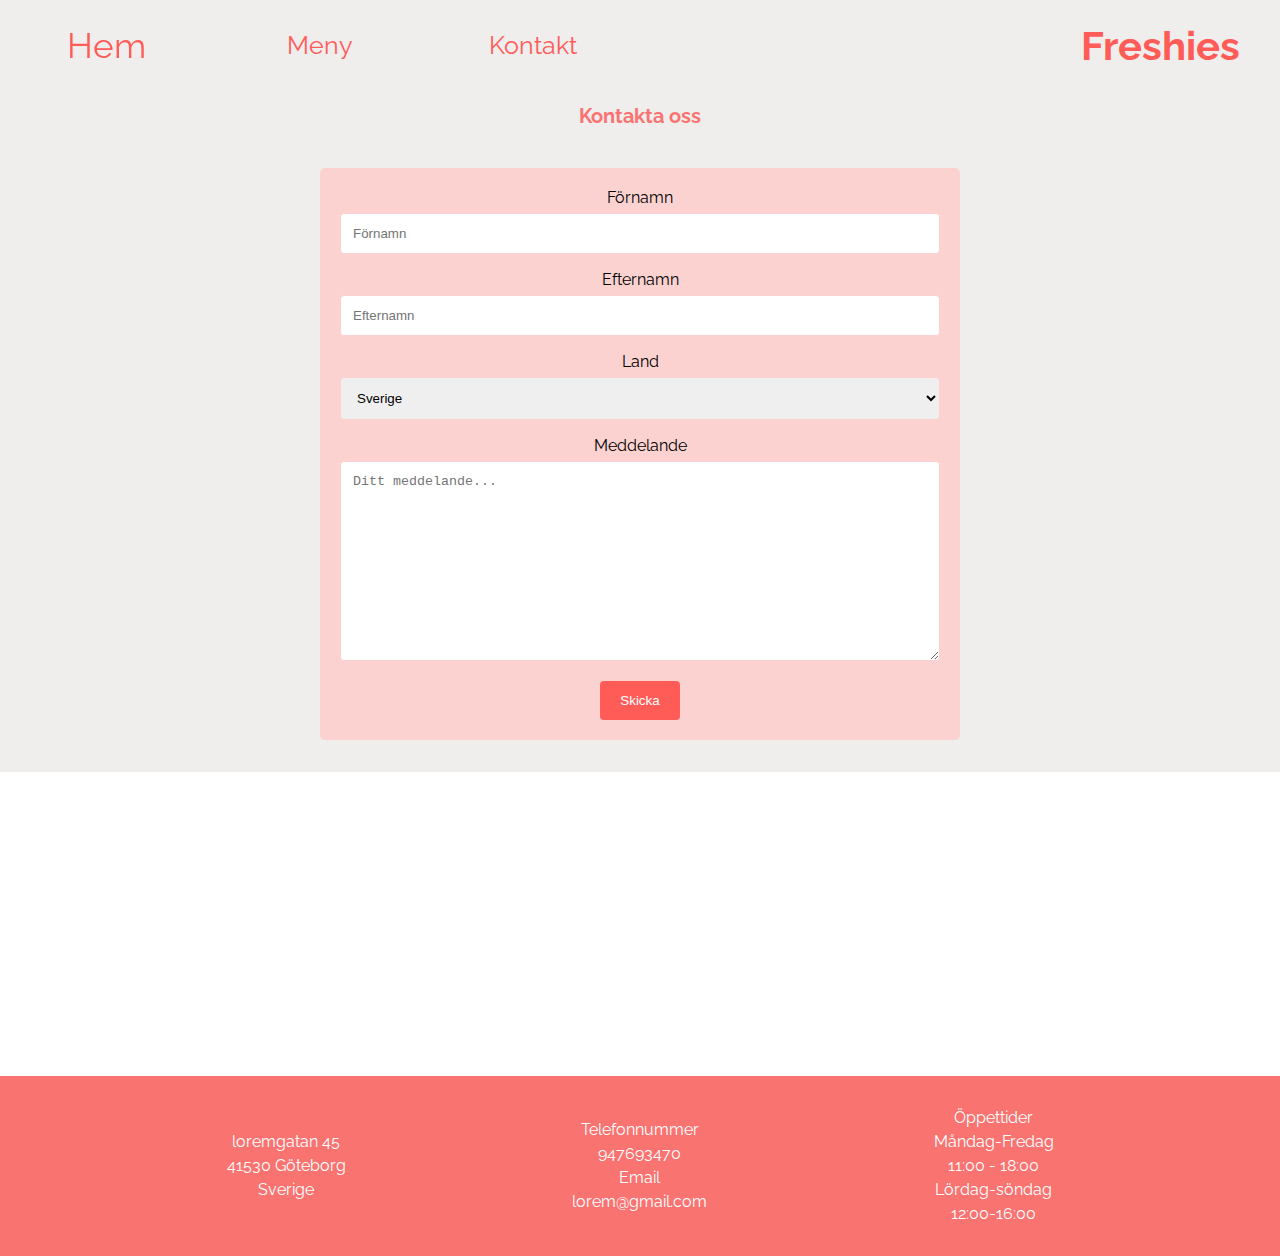
<file: kontakt.html>
<!DOCTYPE html>
<html lang="en">
  <head>
    <meta charset="UTF-8" />
    <meta http-equiv="X-UA-Compatible" content="IE=edge" />
    <meta name="viewport" content="width=device-width, initial-scale=1.0"/>
    <title>Freshies</title>
    <link rel="stylesheet" href="style.css" />
    <link
      rel="stylesheet"
      href="https://cdnjs.cloudflare.com/ajax/libs/font-awesome/4.7.0/css/font-awesome.min.css"/>
  </head>
  <body>
<!-- a wrapper for the whole body, to style bigger screens -->    
    <div class="wrapper">
<!-- Header and navigation -->  
  
<header id="logo">
  <div class="logo"><h1>Freshies</h1></div>
  <a href="index.html"><button class="back-button">Gå tillbaka</button></a>
  <nav>
    <ul>
      <li><a href="/index.html">Hem</a></li>
      <li><a href="/meny.html">Meny</a></li>
      <li><a href="/kontakt.html">Kontakt</a></li>
    </ul>
  </nav>
</header>
    <!-- Contact us section containing a form and a send button -->    
    <section class="contact-us-container" id="contact">
      <h3>Kontakta oss</h3>
  <div class="container">
  <form>
    <label for="fname">Förnamn</label>
    <input placeholder="Förnamn" type="text" id="fname" name="firstname">

    <label for="lname">Efternamn</label>
    <input placeholder="Efternamn" type="text" id="lname" name="lastname">

    <label for="country">Land</label>
    <select id="country" name="country">
      <option value="Sweden">Sverige</option>
      <option value="denmark">Danmark</option>
      <option value="norge">Norge</option>
      <option value="finland">Finland</option>
      <option value="iceland">Island</option>
    </select>

    <label for="subject">Meddelande</label>
    <textarea placeholder="Ditt meddelande..." id="subject" name="subject" style="height:200px"></textarea>
    <input type="submit" value="Skicka">
  </form>
</div>
    </section>
<!-- google maps -->    
    <iframe src="https://www.google.com/maps/embed?pb=!1m18!1m12!1m3!1d2131.924737182274!2d11.953063015849308!3d57.70074848111892!2m3!1f0!2f0!3f0!3m2!1i1024!2i768!4f13.1!3m3!1m2!1s0x464ff321ab4e87cf%3A0xd856154bc8e87514!2sJENSEN%20yrkesh%C3%B6gskola%20G%C3%B6teborg!5e0!3m2!1ssv!2sse!4v1632945649858!5m2!1ssv!2sse" width="100%" height="300" style="border:0;" allowfullscreen="" loading="lazy"></iframe>
<!-- Footer -->
<footer>
<div class="adress-footer"><p><span>loremgatan 45</span><span>41530 Göteborg</span><span>Sverige</span></p></div>
<div class="tel-footer"><p><span>Telefonnummer</span><span>947693470</span><span>Email</span><span>lorem@gmail.com</span></p></div>
<div class="open-footer"><p><span>Öppettider</span><span>Måndag-Fredag</span><span>11:00 - 18:00</span><span>Lördag-söndag</span><span>12:00-16:00</span></p></div>
</footer>
      </div>
    </div>
  </div>
</div>
<script src="index.js"></script>
  </body>
</html>
</file>
<file: style.css>
@import url("https://fonts.googleapis.com/css2?family=Gluten:wght@300&display=swap");
@import url("https://fonts.googleapis.com/css2?family=Raleway:ital,wght@0,100;0,300;1,100&display=swap");
/* Some global styling */
* {
  margin: 0;
  padding: 0;
  box-sizing: border-box;
}
html {
  scroll-behavior: smooth;
}

body {
  min-height: 100vh;
  background-color: white;
  font-family: "raleway", "Gluten", "cursive";
}
.wrapper {
  max-width: 1980px;
  min-width: 360px;
}

/* Header and navigationsmenu */

header {
  height: 10vh;
  width: 100%;
  display: flex;
  flex-direction: row-reverse;
  justify-content: space-between;
  align-items: center;
  position: fixed;
  top: 0;
  z-index: 2;
  background-color: rgb(240, 237, 237);
}
.back-button {
  display: none;
}

.logo {
  font-size: 20px;
  color: #ff5c58;
  padding: 2em;
  border-radius: 90%;
  background-color: rgb(240, 237, 237);
}

nav {
  width: 50%;
  height: 100%;
  font-size: 25px;
}

nav ul {
  width: 100%;
  height: 100%;
  display: flex;
  align-items: center !important;
}

nav ul li {
  list-style: none;
  width: 100%;
  height: 100%;
  display: flex;
  align-items: center;
  justify-content: space-evenly;
  transition: 1s;
}

nav ul li:hover {
  transform: scale(1.4);
}
nav ul li a {
  text-decoration: none;
  color: #ff5c58;
  width: 100%;
  height: 100%;
  display: flex;
  justify-content: space-evenly;
  align-items: center;
}
/* a drop down option in the navigationsmenu */
.dropdown .drop {
  cursor: pointer;
}

.dropdown-content {
  position: absolute;
  display: none;
  background-color: rgb(240, 237, 237);
  min-width: 160px;
}
.dropdown i {
  margin-left: 3px;
}

.dropdown-content a {
  color: #ff5c58;
  padding: 12px 16px;
  text-decoration: none;
  display: block;
  text-align: center;
  font-size: small;
}

.dropdown-content a:hover {
  animation-name: drop-down;
  animation-duration: 1s;
  animation-iteration-count: infinite;
}
@keyframes drop-down {
  0% {
    transform: scale(1.1);
  }
  50% {
    transform: scale(1.3);
  }
  100% {
    transform: scale(1.1);
  }
}

.dropdown:hover .dropdown-content {
  display: block;
}

.header {
  border-bottom: 1px solid #e2e8f0;
  display: none;
}

.navbar {
  display: flex;

  padding: 1rem 1.5rem;
}

.nav-menu {
  display: flex;
  justify-content: space-between;
  align-items: center;
}

.nav-item {
  margin-left: 5rem;
}

.nav-link {
  font-size: 1.6rem;
  font-weight: 400;
  color: #f97371;
}

.nav-link:hover {
  animation-name: hamlink;
  animation-duration: 1s;
  animation-iteration-count: infinite;
}
/* Main container with a background picture */

.main-container {
  position: relative;
  height: 100vh;
  width: 100%;
  display: flex;
  flex-direction: column;
  align-items: flex-start;
  justify-content: center;
  padding: 1em;
  background-image: url("media/img/ananas:klippt.jpg");
  background-size: cover;
  min-height: 100px;
  background-attachment: fixed;
  background-position: center;
  background-repeat: no-repeat;
  background-size: cover;
}
.main-container h1 {
  margin-top: -100px;
}
.button-container {
  position: fixed;
  padding: 10px;
  bottom: 5%;
  display: flex;
  flex-direction: column;
  z-index: 100;
}
.button-container i {
  color: #ff5c58;
  font-size: large;
  margin-top: 1em;
}
.button-container i:hover {
  animation-name: knapp;
  animation-duration: 1s;
  animation-iteration-count: infinite;
}
@keyframes knapp {
  0% {
    transform: scale(1.5);
  }
  50% {
    transform: scale(1.9);
  }
  100% {
    transform: scale(1.5);
  }
}
.main-container h1 {
  position: relative;
  color: #ffb319;
  font-size: 80px;
  line-height: 0.9;
}
.main-container p {
  color: #ff5c58;
  font-size: 25px;
}
.main-container span {
  display: block;
}

/* About us section with pics and text */

.about-us-container {
  display: flex;
  justify-content: space-evenly;
  align-items: center;
  color: #ff5c58;
  background-color: rgb(240, 237, 237);
  height: 90vh;
}
.about-us-bild {
  width: 30%;
  padding: 3em;
  display: flex;
  justify-content: center;
}
.about-us-bild img {
  height: auto;
  box-shadow: 0px 0px 19px 5px rgba(0, 0, 0, 0.19);
  margin-left: 4px;
  margin-left: 4px;
  border: solid #fcd2d1 1px;
}
.about-us-text {
  display: flex;
  justify-content: center;
  align-items: center;
  flex-wrap: wrap;
  width: 30%;
  padding: 2em;
  text-align: center;
  line-height: 1.5em;
  font-size: large;
}
.about-us-text h2 {
  margin-bottom: 2em;
  border-bottom: #f97371 solid;
  width: 100%;
}
/* A container with 3 cards, some content and a button on each card */

.enkla-kort-container {
  width: 100%;
  height: 90vh;
  background-color: white;
  display: flex;
  justify-content: space-evenly;
  align-items: center;
  background: linear-gradient(rgb(240, 237, 237), #f97371, rgb(240, 237, 237));
}
.enkel-kort {
  width: 25%;
  height: 70vh;
  border: solid #fcd2d1 1px;
  display: flex;
  flex-direction: column;
  justify-content: space-evenly;
  align-items: center;
  flex-wrap: wrap;
  background-image: url(media/img/slush.jpg);
  background-size: cover;
  background-repeat: no-repeat;
  padding: 2em;
  box-shadow: rgba(0, 0, 0, 0.15) 0px 3px 3px 0px;
  position: relative;
  transition: 1s;
}
.enkel-kort::after {
  content: "";
  position: absolute;
  width: 100%;
  height: 100%;
  top: 0;
  left: 0;
  background-color: rgba(152, 150, 150, 0.5);
  z-index: 0;
}
.enkel-kort-1 {
  width: 25%;
  height: 70vh;
  border: solid #fcd2d1 1px;
  display: flex;
  flex-direction: column;
  justify-content: space-evenly;
  align-items: center;
  flex-wrap: wrap;
  background-image: url(media/img/lemonjuicee.jpg);
  background-size: cover;
  background-repeat: no-repeat;
  padding: 2em;
  box-shadow: rgba(0, 0, 0, 0.15) 0px 3px 3px 0px;
  position: relative;
  transition: 1s;
}
.enkel-kort-1::after {
  content: "";
  position: absolute;
  width: 100%;
  height: 100%;
  top: 0;
  left: 0;
  background-color: rgba(152, 150, 150, 0.5);
  z-index: 0;
}
.enkel-kort-2 {
  width: 25%;
  height: 70vh;
  border: solid #fcd2d1 1px;
  display: flex;
  flex-direction: column;
  justify-content: space-evenly;
  align-items: center;
  flex-wrap: wrap;
  background-image: url(media/img/fräscht.jpg);
  background-size: cover;
  background-repeat: no-repeat;
  box-shadow: rgba(0, 0, 0, 0.15) 0px 3px 3px 0px;
  padding: 2em;
  position: relative;
  transition: 1s;
}
.enkel-kort-2::after {
  content: "";
  position: absolute;
  width: 100%;
  height: 100%;
  top: 0;
  left: 0;
  background-color: rgba(152, 150, 150, 0.5);
  z-index: 0;
}
.enkel-kort > *,
.enkel-kort-1 > *,
.enkel-kort-2 > * {
  z-index: 1;
  color: black;
  text-align: center;
  line-height: 1.5em;
  font-size: 20px;
  font-weight: 600;
  display: flex;
  flex-wrap: wrap;
}
.enkel-kort:hover,
.enkel-kort-1:hover,
.enkel-kort-2:hover {
  transform: scale(1.08);
}
.enkla-kort-container button {
  width: 80px;
  height: 30px;
  background: radial-gradient(
    circle,
    rgba(238, 174, 202, 1) 0%,
    rgba(148, 187, 233, 1) 100%
  );
  border: #e7e6e1 solid 1px;
  border-radius: 20px;
  color: #23036d;
}
.enkla-kort-container h3 {
  font-size: xx-large;
}
.enkla-kort-container a {
  text-decoration: none;
}
.enkla-kort-container button:hover {
  animation-name: button;
  animation-duration: 1s;
  animation-iteration-count: infinite;
}
@keyframes button {
  0% {
    transform: rotate(10deg);
  }
  50% {
    transform: rotate(-10deg);
  }
  100% {
    transform: rotate(10deg);
  }
}
/* A container with info on where to find us and opening hours */

.stora-kort-container {
  display: flex;
  justify-content: space-evenly;
  align-items: center;
  background-color: rgb(240, 237, 237);
  padding-top: 1em;
  padding-bottom: 1em;
  height: 90vh;
  background: linear-gradient(rgb(240, 237, 237), #c77573, rgb(240, 237, 237));
}
.text-ruta {
  display: flex;
  flex-direction: column;
  justify-content: space-between;
  width: 50%;
  text-align: center;
  font-size: 1.5em;

  color: #e7e6e1;
}

.red-card {
  width: 60vh;
  height: 60vh;
  border-radius: 50%;
  transition: 450ms;
  background-image: url(media/img/melon.jpg);
  background-size: cover;
  position: relative;
  box-shadow: rgba(0, 0, 0, 0.15) 0px 3px 3px 0px;
  border: solid #fcd2d1 1px;
  animation-name: melon-kort;
  animation-duration: 2s;
  animation-iteration-count: infinite;
}
@keyframes melon-kort {
  0%{transform:rotate(20deg)}
  25%{transform: rotate(10deg);}
  50%{transform:rotate(0deg)}
  75%{transform: rotate(-10deg);}
  100%{transform:rotate(-20deg)}
}
.red-card span {
  display: block;
  align-content: center;
  font-weight: bold;
  text-align: center;
}
.red-card p {
  display: none;
  color: #e7e6e1;
  font-size: 2em;
}
.red-card h3 {
  color: #e7e6e1;
  font-size: 3em;
}
.red-card:hover {
  background-image: url(media/img/reed.png);
}
.red-card:hover p {
  display: block;
}
.red-card:hover h3 {
  display: none;
}

.kort-content {
  width: 100%;
  height: 100%;
  position: absolute;
  display: flex;
  flex-direction: column;
  justify-content: space-evenly;
  align-items: center;
  color: black;
  font-size: large;
  flex-wrap: wrap;
  padding: 2em;
}

/* parallax scroll effects */

.första-parallax-bakgrunden {
  padding: 10em;
  background-image: url(media/img/blodapelsin.jpg);
  min-height: 400px;
  background-attachment: fixed;
  background-position: center;
  background-repeat: no-repeat;
  background-size: cover;
}
.andra-parallax-bakgrunden {
  display: flex;
  justify-content: center;
  font-family: "Cinzel", serif;
  color: rgb(231, 230, 225);
  font-size: large;
  padding: 10em;
  background-image: url(media/img/jordgubbimjölk.jpg);
  min-height: 400px;
  background-attachment: fixed;
  background-position: center;
  background-repeat: no-repeat;
  background-size: cover;
}

/* CSS STYLE FOR CONTACT US PAGE */

/* Contact us container */

.contact-us-container {
  display: flex;
  justify-content: center;
  align-items: center;
  flex-direction: column;
  background-color: rgb(240, 237, 237);
  padding-bottom: 2em;
  height: auto;
  padding-top: 4em;
}

.hamburger {
  display: none;
}

input[type="text"],
select,
textarea {
  width: 100%;
  padding: 12px;
  border: solid #fcd2d1 1px;
  border-radius: 4px;
  box-sizing: border-box;
  margin-top: 6px;
  margin-bottom: 16px;
  resize: vertical;
}

input[type="submit"] {
  background-color: #ff5c58;
  color: white;
  padding: 12px 20px;
  border: none;
  border-radius: 4px;
  cursor: pointer;
}

input[type="submit"]:hover {
  transform: scale(1.05);
}

.container {
  border-radius: 5px;
  background-color: #fcd2d1;
  padding: 20px;
  width: 50%;
  text-align: center;
}
.contact-us-container h3 {
  display: flex;
  justify-content: center;
  align-items: center;
  color: #f97371;
  font-size: 20px;
  padding-top: 2em;
  margin-bottom: 2em;
}
/* footer */
footer {
  width: 100%;
  height: 20vh;
  display: flex;
  justify-content: space-evenly;
  align-items: center;
  background-color: #f97371;
  color: white;
}
.adress-footer p {
  display: flex;
  flex-direction: column;
  justify-content: space-evenly;
  line-height: 1.5em;
  text-align: center;
}
.tel-footer p {
  display: flex;
  flex-direction: column;
  justify-content: space-evenly;
  line-height: 1.5em;
  text-align: center;
}
.open-footer p {
  display: flex;
  flex-direction: column;
  justify-content: space-evenly;
  line-height: 1.5em;
  text-align: center;
}
@keyframes hamlink {
  0% {
    transform: rotate(10deg);
  }
  50% {
    transform: rotate(0deg);
  }
  100% {
    transform: rotate(10deg);
  }
}
.nav-logo {
  font-size: 2.1rem;
  font-weight: 500;
  color: #482ff7;
}
/* Responsive design for smallter screens */

@media only screen and (max-width: 768px) {
  /* header % nav for mobile */
  header {
    width: 100%;
    display: flex;
    flex-direction: row-reverse;
    justify-content: space-between;
  }
  nav li:not(:first-child) {
    width: 100%;
    display: none;
  }
  nav .icon {
    display: block;
  }
  .logo {
    background-color: transparent;
    display: none;
  }
  .back-button {
    display: block;
    padding: 0.7em;
    background-color: #f97371;
    color: #fff;
  }
  header .back-button {
    position: absolute;
    left: 0;
  }
  header a {
    text-decoration: none;
  }
  /* main container */
  .main-container {
    background-image: url(media/img/ananas.jpg);
    display: flex;
    justify-content: center;
    align-items: flex-start;
  }
  /* about us container */
  .about-us-container {
    width: 100%;
    height: auto;
    display: flex;
    flex-direction: column;
  }
  .about-us-bild {
    width: 100%;
    display: flex;
    flex-direction: column;
  }
  .about-us-text {
    width: 100%;
  }
  /* a container with 3 cards for mobile */
  .enkla-kort-container {
    width: 100%;
    height: auto;
    display: flex;
    flex-direction: column;
  }
  .enkel-kort,
  .enkel-kort-1,
  .enkel-kort-2 {
    width: 80%;
    margin: auto;
    margin-bottom: 1em;
  }

  /* a section with some info about where to find us*/
  .red-card {
    display: none;
  }
  .text-ruta {
    color: white;
    text-shadow: none;
  }
  .contact-us-container,
  .container {
    width: 100%;
  }
  /* footer for mobile */
  footer {
    width: 100%;
    height: auto;
    padding: 1em;
  }
  /* the hamburger for responsive menu */
  .hamburger {
    display: block;
    cursor: pointer;
    left: 10px;
    position: absolute;
  }
  .bar {
    display: block;
    width: 25px;
    height: 3px;
    margin: 5px auto;
    -webkit-transition: all 0.3s ease-in-out;
    transition: all 0.3s ease-in-out;
    background-color: #f97371;
  }

  .header {
    display: flex;
    background-color: transparent;
    border-bottom: none;
    position: sticky;
  }
  .nav-menu {
    position: fixed;
    left: -100%;
    top: 5rem;
    flex-direction: column;
    background-color: #fff;
    width: 100%;
    border-radius: 10px;
    text-align: center;
    transition: 0.3s;
    box-shadow: 0 10px 27px rgba(0, 0, 0, 0.05);
  }

  #logo {
    background-color: transparent;
  }

  .nav-menu.active {
    left: 0;
    top: 0;
    opacity: 0.9;
  }

  li {
    display: flex;
    flex-direction: column;
    justify-content: space-around;
    animation-name: hamburger;
    animation-duration: 1s;
    animation-iteration-count: infinite;
  }

  @keyframes hamburger {
    0% {
      transform: scale(1.01);
    }
    50% {
      transform: scale(1);
    }
    100% {
      transform: scale(1.01);
    }
  }

  .body-blur {
    filter: blur(2px);
    background-color: transparent;
  }

  .nav-item {
    margin: 2.5rem 0;
  }

  .nav_link {
    display: flex;
    flex-wrap: wrap;
    flex-direction: column;
  }

  nav {
    display: none;
  }

  .h1text {
    display: none;
  }

  .hamburger.active .bar:nth-child(2) {
    opacity: 0;
  }

  .hamburger.active .bar:nth-child(1) {
    transform: translateY(8px) rotate(45deg);
  }

  .hamburger.active .bar:nth-child(3) {
    transform: translateY(-8px) rotate(-45deg);
  }

  .enkel-kort,
  .enkel-kort-1,
  .enkel-kort-2 {
    font-size: 5px;
  }
  /* Removing the parallax effect from the mobile version for older smartphones
  */
  .första-parallax-bakgrunden{
    display: none;
  }
  .andra-parallax-bakgrunden{
    display: none;
  }
}
</file>
